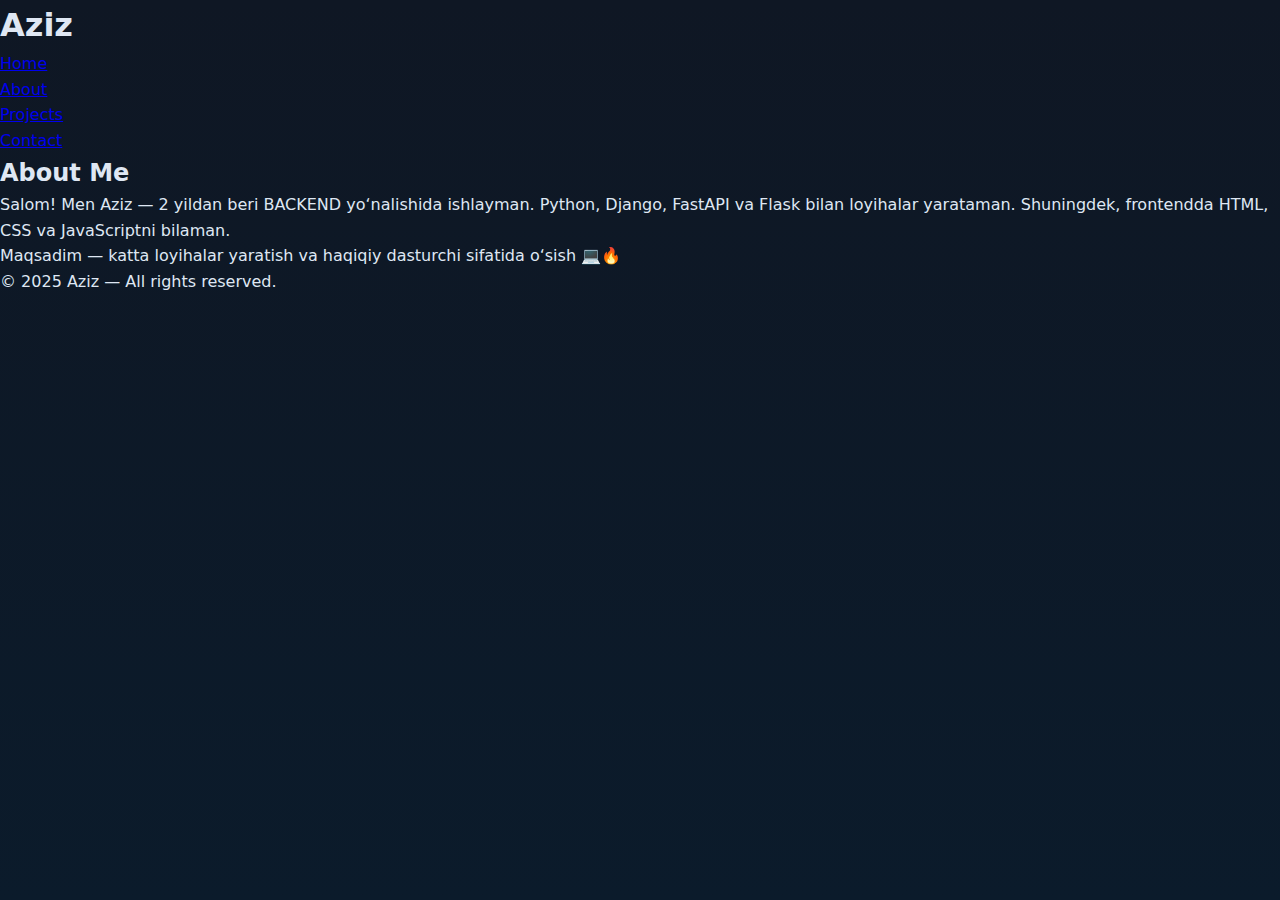
<file: about.html>
<!DOCTYPE html>
<html lang="en">
<head>
  <meta charset="UTF-8">
  <meta name="viewport" content="width=device-width, initial-scale=1.0">
  <title>About Me | Aziz</title>
  <link rel="stylesheet" href="style.css">
</head>
<body>
  <header>
    <h1>Aziz</h1>
    <nav>
      <ul>
        <li><a href="index.html">Home</a></li>
        <li><a href="about.html" class="active">About</a></li>
        <li><a href="projects.html">Projects</a></li>
        <li><a href="contact.html">Contact</a></li>
      </ul>
    </nav>
  </header>

  <section class="about">
    <h2>About Me</h2>
    <p>Salom! Men Aziz — 2 yildan beri BACKEND yo‘nalishida ishlayman. 
       Python, Django, FastAPI va Flask bilan loyihalar yarataman. 
       Shuningdek, frontendda HTML, CSS va JavaScriptni bilaman.</p>
    <p>Maqsadim — katta loyihalar yaratish va haqiqiy dasturchi sifatida o‘sish 💻🔥</p>
  </section>

  <footer>
    <p>© 2025 Aziz — All rights reserved.</p>
  </footer>
</body>
</html>
</file>
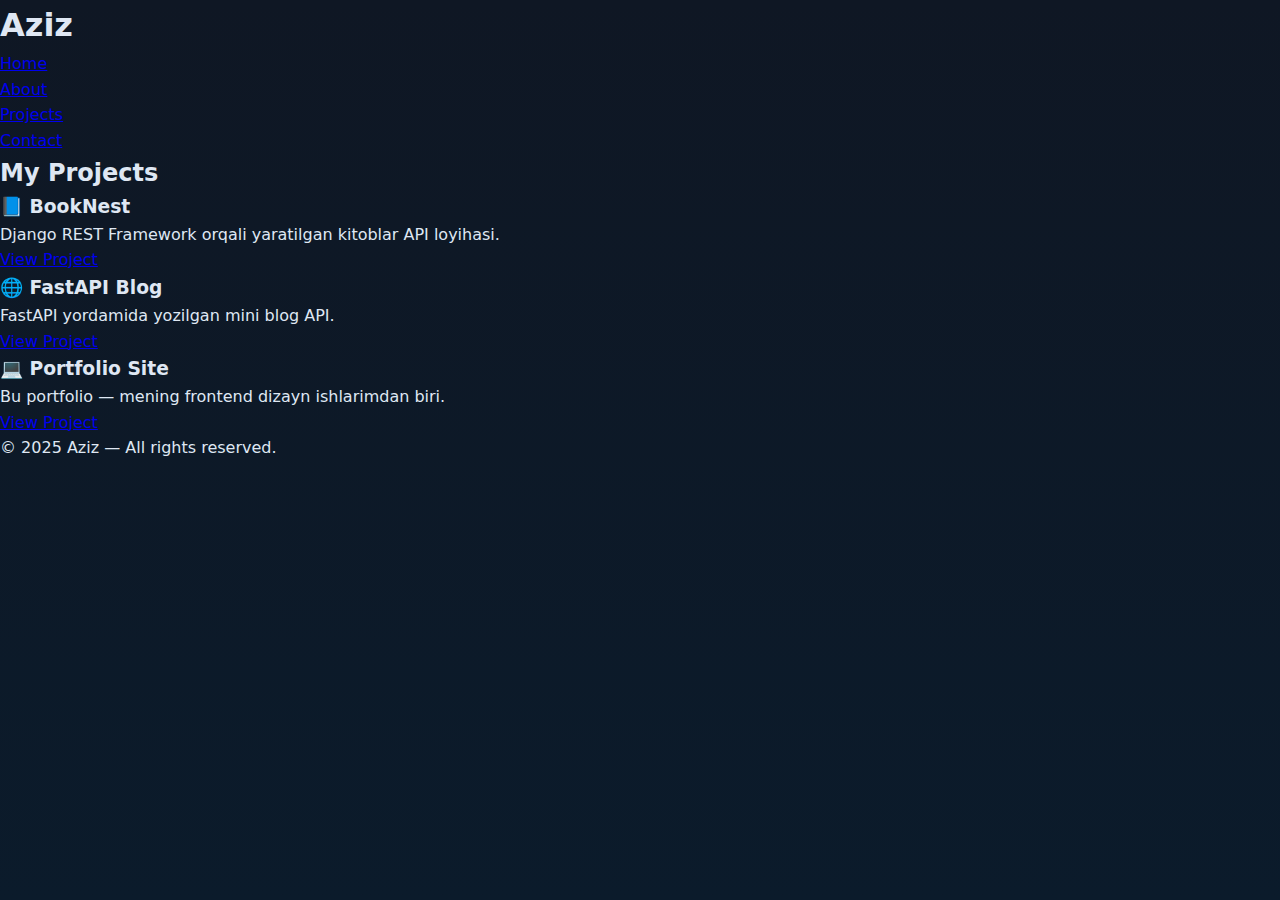
<file: projects.html>
<!DOCTYPE html>
<html lang="en">
<head>
  <meta charset="UTF-8">
  <meta name="viewport" content="width=device-width, initial-scale=1.0">
  <title>Projects | Aziz</title>
  <link rel="stylesheet" href="style.css">
</head>
<body>
  <header>
    <h1>Aziz</h1>
    <nav>
      <ul>
        <li><a href="index.html">Home</a></li>
        <li><a href="about.html">About</a></li>
        <li><a href="projects.html" class="active">Projects</a></li>
        <li><a href="contact.html">Contact</a></li>
      </ul>
    </nav>
  </header>

  <section class="projects">
    <h2>My Projects</h2>

    <div class="project-card">
      <h3>📘 BookNest</h3>
      <p>Django REST Framework orqali yaratilgan kitoblar API loyihasi.</p>
      <a href="####" target="_blank" class="btn">View Project</a>
    </div>

    <div class="project-card">
      <h3>🌐 FastAPI Blog</h3>
      <p>FastAPI yordamida yozilgan mini blog API.</p>
      <a href="####" target="_blank" class="btn">View Project</a>
    </div>

    <div class="project-card">
      <h3>💻 Portfolio Site</h3>
      <p>Bu portfolio — mening frontend dizayn ishlarimdan biri.</p>
      <a href="####" target="_blank" class="btn">View Project</a>
    </div>
  </section>

  <footer>
    <p>© 2025 Aziz — All rights reserved.</p>
  </footer>
</body>
</html>
</file>
<file: style.css>
/* Reset + base */
* { 
    box-sizing: border-box; 
    margin: 0; 
    padding: 0; 
}

:root {
    --bg1: #0f1724; 
    --bg2: #0b1b2b; 
    --accent: #5eead4;
    --card: rgba(255, 255, 255, 0.04);
    --glass: rgba(255, 255, 255, 0.03);
    --text: #dfe7f3;
}

html, body {
    height: 100%;
    font-family: 'Inter', ui-sans-serif, system-ui, -apple-system, "Segoe UI", Roboto, "Helvetica Neue", Arial, sans-serif;
    background: linear-gradient(180deg, var(--bg1), var(--bg2));
    color: var(--text);
    -webkit-font-smoothing: antialiased;
    line-height: 1.6;
}

.container { 
    width: 94%; 
    max-width: 1100px;
    margin: 0 auto; 
}

/* Header */
.site-header {
    position: fixed;
    top: 0;
    left: 0;
    right: 0;
    backdrop-filter: blur(6px);
    background: linear-gradient(180deg, rgba(10, 12, 20, 0.6), rgba(10, 12, 20, 0.3));
    border-bottom: 1px solid rgba(255, 255, 255, 0.03);
    z-index: 60;
}

.header-inner {
    display: flex;
    align-items: center;
    justify-content: space-between;
    padding: 14px 0;
}

.brand {
    font-weight: 700;
    color: var(--accent);
    text-decoration: none;
    font-size: 20px;
}

.nav {
    display: flex;
    align-items: center;
}

.nav a {
    color: rgba(255, 255, 255, 0.85);
    text-decoration: none;
    margin-left: 18px;
    font-weight: 500;
    transition: color 0.3s ease;
}

.nav a:hover {
    color: var(--accent);
}

.nav .cta {
    background: var(--accent);
    color: #022;
    font-weight: 700;
    padding: 8px 12px;
    border-radius: 8px;
    margin-left: 18px;
    transition: all 0.3s ease;
}

.nav .cta:hover {
    transform: translateY(-2px);
    box-shadow: 0 5px 15px rgba(94, 234, 212, 0.3);
}

/* Mobile toggle */
.nav-toggle {
    display: none;
    background: transparent;
    border: 0;
    color: var(--text);
    font-size: 20px;
    cursor: pointer;
}

/* HERO */
.hero {
    padding: 140px 0 60px;
    min-height: 100vh;
    display: flex;
    align-items: center;
}

.hero-grid {
    display: grid;
    grid-template-columns: 1fr 460px;
    gap: 32px;
    align-items: center;
}

.hero-text h1 {
    font-size: 44px;
    line-height: 1.02;
    margin-bottom: 14px;
    color: var(--text);
}

.hero-text .accent {
    color: var(--accent);
}

.lead {
    color: rgba(223, 231, 243, 0.88);
    margin-bottom: 18px;
    max-width: 620px;
    font-size: 18px;
    line-height: 1.6;
}

.hero-actions {
    margin-bottom: 20px;
}

.hero-actions .btn {
    display: inline-block;
    background: var(--accent);
    color: #022;
    padding: 12px 24px;
    border-radius: 10px;
    text-decoration: none;
    margin-right: 12px;
    font-weight: 700;
    transition: all 0.3s ease;
    border: 2px solid transparent;
}

.hero-actions .btn:hover {
    transform: translateY(-2px);
    box-shadow: 0 10px 25px rgba(94, 234, 212, 0.3);
}

.btn-outline {
    background: transparent;
    border: 2px solid rgba(255, 255, 255, 0.1);
    color: var(--text);
    padding: 12px 24px;
    border-radius: 10px;
    transition: all 0.3s ease;
}

.btn-outline:hover {
    border-color: var(--accent);
    color: var(--accent);
    transform: translateY(-2px);
}

.skills {
    display: flex;
    gap: 10px;
    list-style: none;
    margin-top: 18px;
    flex-wrap: wrap;
}

.skills li {
    background: var(--glass);
    padding: 8px 16px;
    border-radius: 20px;
    font-size: 14px;
    color: rgba(255, 255, 255, 0.9);
    border: 1px solid rgba(255, 255, 255, 0.05);
    transition: all 0.3s ease;
}

.skills li:hover {
    background: rgba(94, 234, 212, 0.1);
    border-color: var(--accent);
    transform: translateY(-2px);
}

/* HERO MEDIA */
.hero-media img {
    width: 100%;
    border-radius: 14px;
    box-shadow: 0 12px 40px rgba(2, 6, 23, 0.6);
    transition: transform 0.3s ease;
}

.hero-media img:hover {
    transform: scale(1.02);
}

/* SECTION */
.section {
    padding: 80px 0;
}

.section.alt {
    background: linear-gradient(180deg, rgba(255, 255, 255, 0.02), transparent);
    border-top: 1px solid rgba(255, 255, 255, 0.03);
    border-bottom: 1px solid rgba(255, 255, 255, 0.03);
}

/* titles */
.section-title {
    font-size: 32px;
    color: var(--accent);
    margin-bottom: 8px;
    text-align: center;
    font-weight: 700;
}

.section-sub {
    color: rgba(223, 231, 243, 0.75);
    text-align: center;
    margin-bottom: 40px;
    font-size: 18px;
    max-width: 600px;
    margin-left: auto;
    margin-right: auto;
}

/* Works grid */
.works-grid {
    display: grid;
    grid-template-columns: repeat(auto-fit, minmax(300px, 1fr));
    gap: 24px;
    margin-top: 28px;
}

.work-card {
    background: var(--card);
    border-radius: 12px;
    overflow: hidden;
    transition: all 0.3s ease;
    border: 1px solid rgba(255, 255, 255, 0.05);
}

.work-card:hover {
    transform: translateY(-8px);
    box-shadow: 0 20px 40px rgba(0, 0, 0, 0.3);
    border-color: rgba(94, 234, 212, 0.2);
}

.work-card img {
    width: 100%;
    height: 200px;
    object-fit: cover;
    display: block;
    transition: transform 0.3s ease;
}

.work-card:hover img {
    transform: scale(1.05);
}

.work-meta {
    padding: 20px;
}

.work-meta h3 {
    margin-bottom: 8px;
    color: var(--text);
    font-size: 18px;
}

.work-meta p {
    color: rgba(255, 255, 255, 0.8);
    font-size: 14px;
    margin-bottom: 16px;
    line-height: 1.5;
}

.work-actions a {
    margin-right: 15px;
    text-decoration: none;
    color: var(--accent);
    font-weight: 600;
    transition: all 0.3s ease;
    padding: 6px 12px;
    border-radius: 6px;
}

.work-actions a:hover {
    background: rgba(94, 234, 212, 0.1);
}

/* services */
.services-grid {
    display: grid;
    grid-template-columns: repeat(auto-fit, minmax(250px, 1fr));
    gap: 24px;
    margin-top: 24px;
}

.service-card {
    background: var(--card);
    padding: 30px;
    border-radius: 12px;
    text-align: center;
    border: 1px solid rgba(255, 255, 255, 0.05);
    transition: all 0.3s ease;
}

.service-card:hover {
    transform: translateY(-5px);
    border-color: rgba(94, 234, 212, 0.2);
    box-shadow: 0 15px 30px rgba(0, 0, 0, 0.2);
}

.service-card h3 {
    color: var(--accent);
    margin-bottom: 12px;
    font-size: 20px;
}

.service-card p {
    color: rgba(255, 255, 255, 0.8);
    line-height: 1.6;
}

/* about */
.about-grid {
    display: grid;
    grid-template-columns: 1fr 360px;
    gap: 40px;
    align-items: center;
}

.about-media img {
    width: 100%;
    border-radius: 12px;
    box-shadow: 0 10px 30px rgba(0, 0, 0, 0.3);
}

.about-text h3 {
    color: var(--accent);
    margin: 24px 0 12px 0;
    font-size: 20px;
}

.skills-list {
    list-style: none;
    margin-bottom: 20px;
}

.skills-list li {
    background: var(--glass);
    padding: 12px 18px;
    margin-bottom: 8px;
    border-radius: 8px;
    border-left: 3px solid var(--accent);
    transition: all 0.3s ease;
}

.skills-list li:hover {
    background: rgba(94, 234, 212, 0.1);
    transform: translateX(5px);
}

.about-stats {
    display: grid;
    grid-template-columns: 1fr 1fr;
    gap: 15px;
}

.stat-card {
    background: var(--card);
    padding: 20px;
    border-radius: 12px;
    text-align: center;
    border: 1px solid rgba(255, 255, 255, 0.05);
    transition: all 0.3s ease;
}

.stat-card:hover {
    border-color: rgba(94, 234, 212, 0.2);
    transform: translateY(-5px);
}

.stat-card h4 {
    font-size: 28px;
    color: var(--accent);
    margin-bottom: 5px;
}

.stat-card p {
    font-size: 14px;
    color: rgba(255, 255, 255, 0.7);
}

/* Contact Form Styles */
.contact-grid {
    display: grid;
    grid-template-columns: 1fr 320px;
    gap: 40px;
    align-items: start;
}

.contact-form {
    background: var(--card);
    padding: 30px;
    border-radius: 15px;
    border: 1px solid rgba(255, 255, 255, 0.05);
}

.form-group {
    margin-bottom: 20px;
}

.form-input, .form-textarea {
    width: 100%;
    padding: 15px;
    border-radius: 10px;
    border: 1px solid rgba(255, 255, 255, 0.1);
    background: rgba(255, 255, 255, 0.03);
    color: var(--text);
    font-size: 16px;
    transition: all 0.3s ease;
    font-family: inherit;
}

.form-input::placeholder, .form-textarea::placeholder {
    color: rgba(255, 255, 255, 0.5);
}

.form-input:focus, .form-textarea:focus {
    outline: none;
    border-color: var(--accent);
    background: rgba(255, 255, 255, 0.05);
    box-shadow: 0 0 0 3px rgba(94, 234, 212, 0.1);
}

.form-textarea {
    resize: vertical;
    min-height: 120px;
}

/* Submit Button */
.btn-submit {
    position: relative;
    background: var(--accent);
    color: #022;
    border: none;
    padding: 15px 30px;
    border-radius: 10px;
    font-weight: 700;
    font-size: 16px;
    cursor: pointer;
    transition: all 0.3s ease;
    overflow: hidden;
    width: 100%;
}

.btn-submit:hover {
    transform: translateY(-2px);
    box-shadow: 0 10px 25px rgba(94, 234, 212, 0.3);
}

.btn-submit:active {
    transform: translateY(0);
}

.btn-submit:disabled {
    opacity: 0.7;
    cursor: not-allowed;
    transform: none;
}

/* Loading animation */
.btn-loader {
    display: none;
    width: 20px;
    height: 20px;
    border: 2px solid transparent;
    border-top: 2px solid #022;
    border-radius: 50%;
    animation: spin 1s linear infinite;
    position: absolute;
    top: 50%;
    left: 50%;
    transform: translate(-50%, -50%);
}

@keyframes spin {
    0% { transform: translate(-50%, -50%) rotate(0deg); }
    100% { transform: translate(-50%, -50%) rotate(360deg); }
}

.btn-submit.loading .btn-text {
    opacity: 0;
}

.btn-submit.loading .btn-loader {
    display: block;
}

/* Form Message */
.form-message {
    margin-top: 15px;
    padding: 12px;
    border-radius: 8px;
    text-align: center;
    font-weight: 500;
}

.form-message.success {
    background: rgba(94, 234, 212, 0.1);
    color: var(--accent);
    border: 1px solid var(--accent);
}

.form-message.error {
    background: rgba(255, 100, 100, 0.1);
    color: #ff6b6b;
    border: 1px solid #ff6b6b;
}

/* Contact Info */
.contact-info {
    background: var(--card);
    padding: 30px;
    border-radius: 15px;
    border: 1px solid rgba(255, 255, 255, 0.05);
}

.contact-info h4 {
    color: var(--accent);
    margin: 20px 0 8px 0;
    font-size: 18px;
}

.contact-info h4:first-child {
    margin-top: 0;
}

.contact-info a {
    color: var(--text);
    text-decoration: none;
    transition: color 0.3s ease;
}

.contact-info a:hover {
    color: var(--accent);
}

/* footer */
.site-footer {
    padding: 30px 0;
    border-top: 1px solid rgba(255, 255, 255, 0.03);
    text-align: center;
    color: rgba(255, 255, 255, 0.6);
    background: rgba(10, 12, 20, 0.5);
}

/* Responsive */
@media (max-width: 900px) {
    .hero-grid {
        grid-template-columns: 1fr;
        text-align: center;
    }
    
    .about-grid {
        grid-template-columns: 1fr;
        gap: 30px;
    }
    
    .contact-grid {
        grid-template-columns: 1fr;
        gap: 30px;
    }
    
    .nav a {
        display: none;
    }
    
    .nav-toggle {
        display: inline-block;
    }
    
    .header-inner {
        gap: 12px;
    }
    
    .nav.open {
        display: flex;
        flex-direction: column;
        position: absolute;
        top: 100%;
        left: 0;
        right: 0;
        background: rgba(10, 12, 20, 0.95);
        padding: 20px;
    }
    
    .nav.open a {
        display: block;
        margin: 10px 0;
    }
    
    .hero {
        padding: 120px 0 40px;
    }
    
    .hero-text h1 {
        font-size: 36px;
    }
    
    .section {
        padding: 60px 0;
    }
    
    .about-stats {
        grid-template-columns: 1fr 1fr;
        gap: 12px;
    }
    
    .stat-card {
        padding: 15px;
    }
    
    .stat-card h4 {
        font-size: 24px;
    }
}

@media (max-width: 600px) {
    .works-grid {
        grid-template-columns: 1fr;
    }
    
    .services-grid {
        grid-template-columns: 1fr;
    }
    
    .hero-actions .btn {
        display: block;
        margin-right: 0;
        margin-bottom: 10px;
        text-align: center;
    }
    
    .skills {
        justify-content: center;
    }
}
</file>
